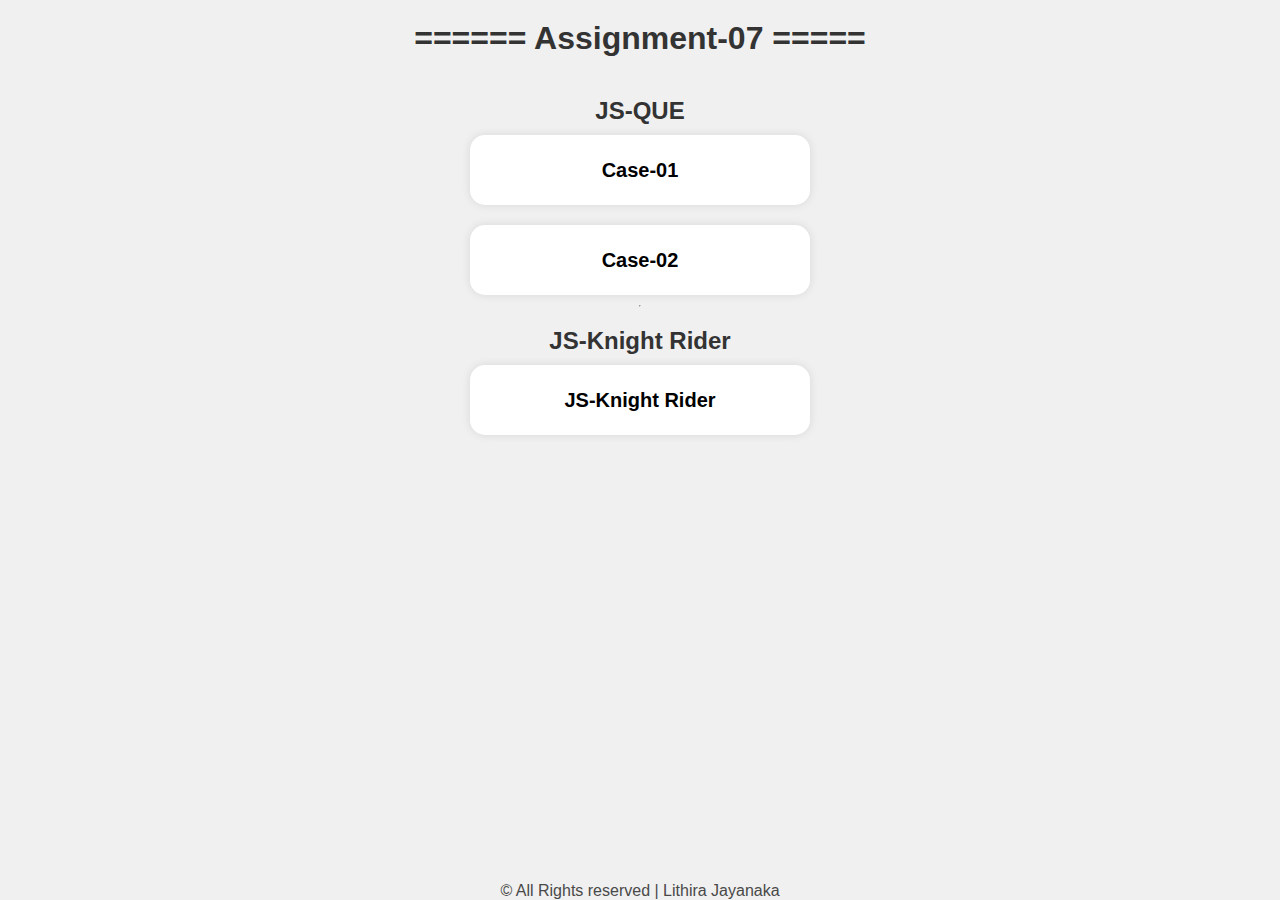
<file: index.html>
<!DOCTYPE html>
<html lang="en">
<head>
    <meta charset="UTF-8">
    <meta name="viewport" content="width=device-width, initial-scale=1.0">
    <title>Assignment 07</title>
    <link rel="stylesheet" href="/css/main.css">
</head>
<body>
    <h1>====== Assignment-07 =====</h1>

    <nav>
        <h2>JS-QUE</h2>

        <a href="/pages/js-que/case-1.html" target="_blank" class="button">Case-01</a>
        <a href="/pages/js-que/case-2.html" target="_blank" class="button">Case-02</a>
        <hr/>
        <h2>JS-Knight Rider</h2>
        <a href="/pages/js-knight-rider/js-knight-rider.html" target="_blank" class="button">JS-Knight Rider</a>

    </nav>

    <footer>
        <span>&copy; All Rights reserved | Lithira Jayanaka</span>
    </footer>
</body>
</html>
</file>
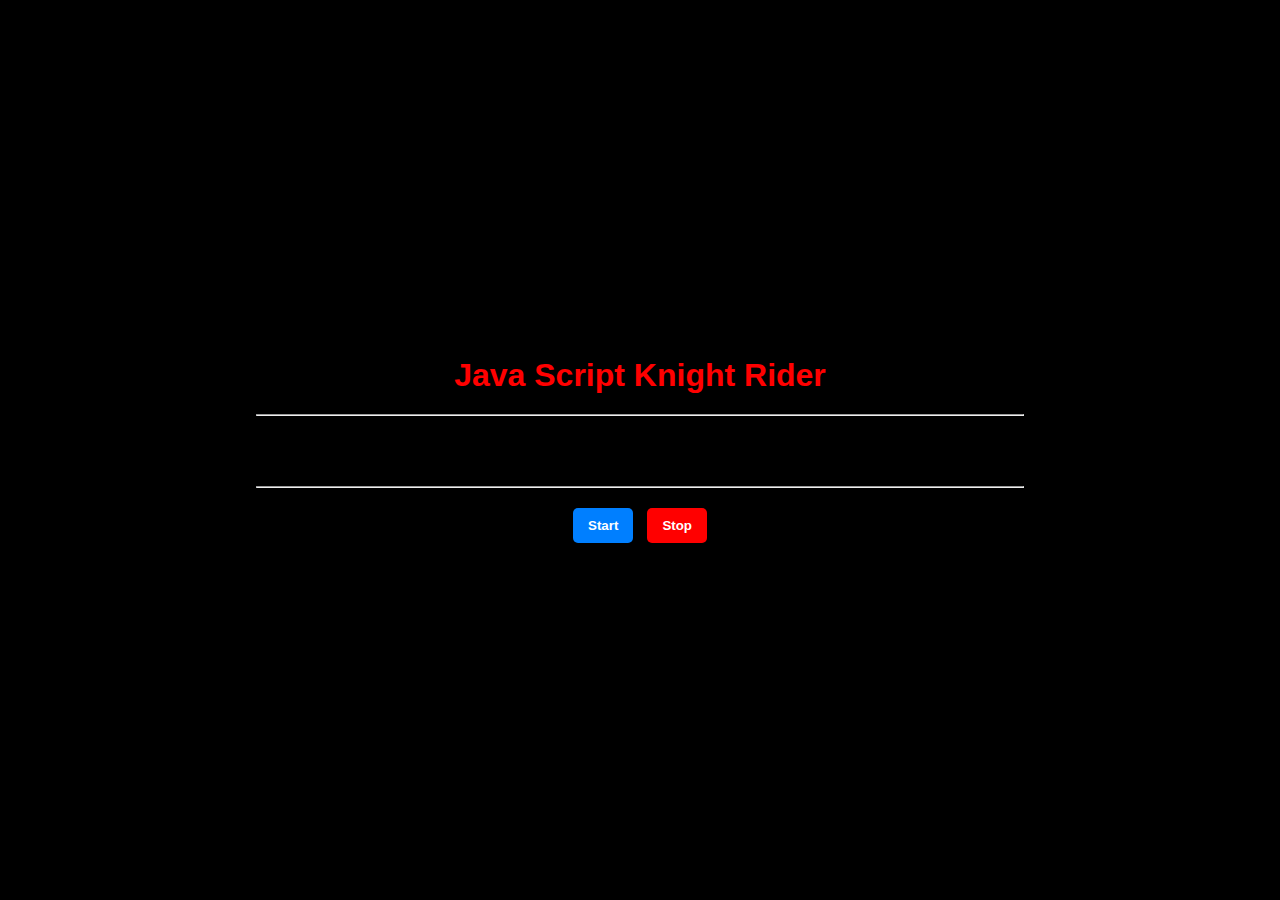
<file: pages/js-knight-rider/js-knight-rider.html>
<!DOCTYPE html>
<html lang="en">
  <head>
    <meta charset="UTF-8" />
    <meta name="viewport" content="width=device-width, initial-scale=1.0" />
    <title>JS-Knight Rider</title>
    <link rel="stylesheet" href="/css/js-knight-rider.css" />
  </head>
  <body>
    <main>
      <h1>Java Script Knight Rider</h1>

      <div class="box-container">
        <hr />
        <div class="box-row">
          <div class="box" id="box-1"></div>
          <div class="box" id="box-2"></div>
          <div class="box" id="box-3"></div>
          <div class="box" id="box-4"></div>
          <div class="box" id="box-5"></div>
          <div class="box" id="box-6"></div>
          <div class="box" id="box-7"></div>
        </div>
        <hr />
      </div>
      <div class="btn-container">
        <button type="button" onclick="" id="btn-start">Start</button>
        <button type="button" onclick="" id="btn-end">Stop</button>
      </div>
      <audio
          id="bg-music"
          src="/assets/audios/Knight-Rider-Theme-Song.mp3"
          loop></audio>
    </main>

    <script src="https://ajax.googleapis.com/ajax/libs/jquery/3.7.1/jquery.min.js"></script>
    <script>
        $(document).ready(function () {
          let lights = $(".box");
          let index = 0;
          let forward = true;
          let fadeLevels = 6;
          let intervalId = null;
          let play = false;
      
          function playMusic() {
            let audio = document.getElementById("bg-music");
            audio.play();
          }
      
          function stopMusic() {
            let audio = document.getElementById("bg-music");
            audio.pause();
          }
      
          function resetLights() {
            lights.removeClass("level-0 level-1 level-2 level-3 level-4 level-5");
          }
      
          function animateLight() {
            resetLights();
      
            for (let i = 0; i < fadeLevels; i++) {
              let fadeIndex = forward ? index - i : index + i;
              if (fadeIndex >= 0 && fadeIndex < lights.length) {
                lights.eq(fadeIndex).addClass(`level-${i}`);
              }
            }
      
            if (forward) {
              index++;
              if (index >= lights.length + fadeLevels - 1) {
                index = lights.length - 2;
                forward = false;
              }
            } else {
              index--;
              if (index < -fadeLevels + 1) {
                index = 1;
                forward = true;
              }
            }
          }
      
          $("#btn-start").click(function () {
            playMusic();
            if (!intervalId) {
              intervalId = setInterval(animateLight, 100);
            }
          });
      
          $("#btn-end").click(function () {
            stopMusic();
            clearInterval(intervalId);
            intervalId = null;
          });
        });
      </script>
      
  </body>
</html>
</file>
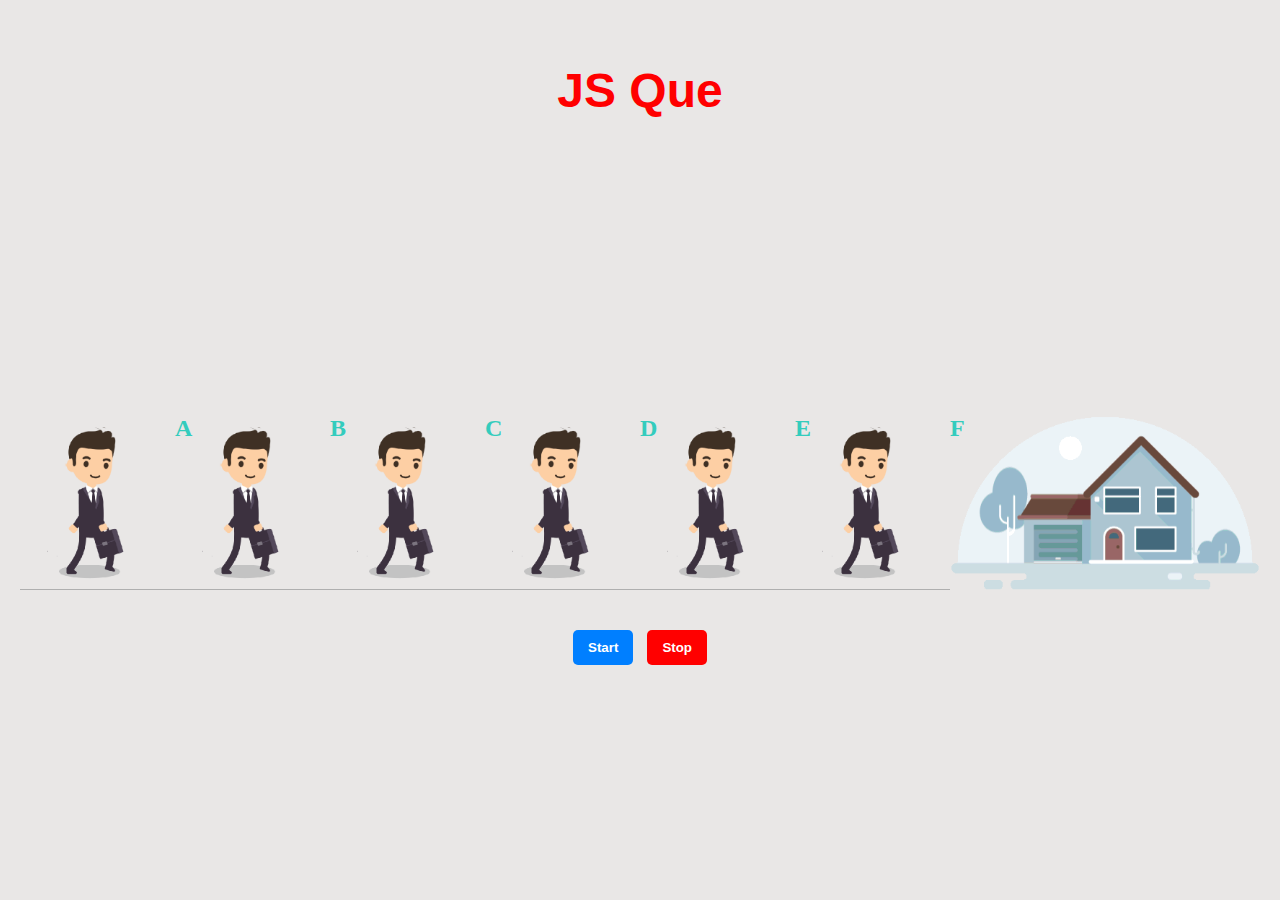
<file: pages/js-que/case-1.html>
<!DOCTYPE html>
<html lang="en">
<head>
    <meta charset="UTF-8">
    <meta name="viewport" content="width=device-width, initial-scale=1.0">
    <title>Case-01</title>
    <link rel="preconnect" href="https://fonts.googleapis.com">
    <link rel="stylesheet" href="/css/case-1.css">
</head>
<body>
    <header>
        <h1>JS Que</h1>
    </header>
    <main>
        <div class="frame-container">
            <div class="frame" id="frame-01">
                <img src="/assets/images/person.gif" alt="person">
                <h2>A</h2>
            </div>
            <div class="frame" id="frame-02">
                <img src="/assets/images/person.gif" alt="person">
                <h2>B</h2>
            </div>
            <div class="frame" id="frame-02">
                <img src="/assets/images/person.gif" alt="person">
                <h2>C</h2>
            </div>
            <div class="frame" id="frame-02">
                <img src="/assets/images/person.gif" alt="person">
                <h2>D</h2>
            </div>
            <div class="frame" id="frame-02">
                <img src="/assets/images/person.gif" alt="person">
                <h2>E</h2>
            </div>
            <div class="frame" id="frame-02">
                <img src="/assets/images/person.gif" alt="person">
                <h2>F</h2>
            </div>
            <div class="frame" id="frame-07">
                <img src="/assets/images/home.gif" alt="home">
            </div>
        </div> 
        <div class="btn-container">
            <button type="button" onclick="" id="btn-start">Start</button>
            <button type="button" onclick="" id="btn-end">Stop</button>
          </div>       
    </main>



    <script src="https://ajax.googleapis.com/ajax/libs/jquery/3.7.1/jquery.min.js"></script>
    <script>
        $(document).ready(function(){
            console.log("jQuery is ready!");

            let letters = ['A','B','C','D','E','F'];
            let intervalId;

            let $frames = $('.frame > h2');
            console.log($frames);

            function rotateArray(arr){
                let last = arr.pop();
                arr.unshift(last);
            }

            function updateUI(){
                $frames.each(function(index){
                    $(this).text(letters[index]);
                });
            }

            updateUI();
            
           
            $('#btn-start').click(function() {
                if (!intervalId) {  
                    intervalId = setInterval(function() {
                        rotateArray(letters);
                        updateUI();
                    }, 1500);
                }
            });


            $('#btn-end').click(function() {
                clearInterval(intervalId); 
                intervalId = null; 
            });

        });


    </script>

</body>
</html>
</file>
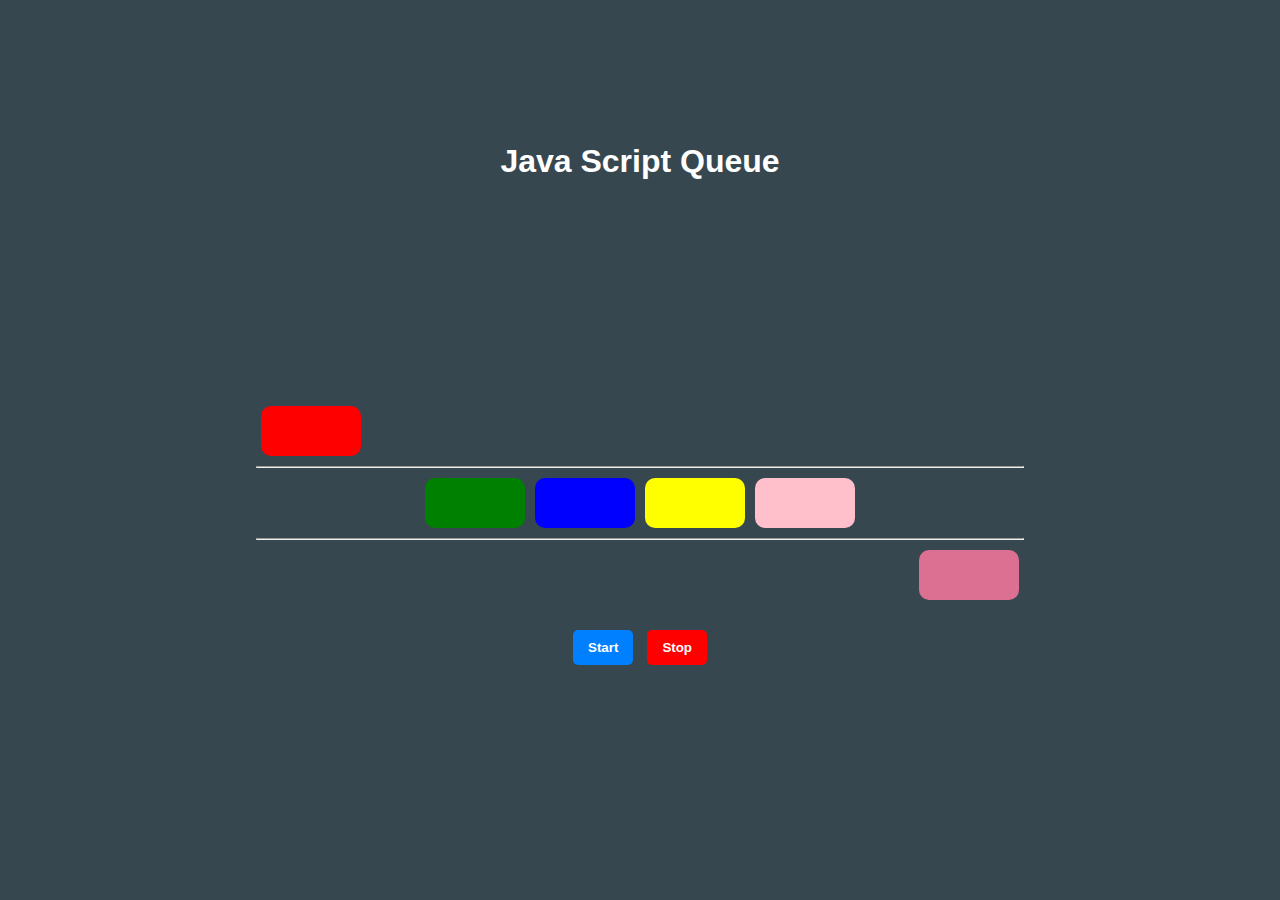
<file: pages/js-que/case-2.html>
<!DOCTYPE html>
<html lang="en">
<head>
    <meta charset="UTF-8">
    <meta name="viewport" content="width=device-width, initial-scale=1.0">
    <title>Case-02</title>
    <link rel="preconnect" href="https://fonts.googleapis.com">
    <link rel="stylesheet" href="/css/case-2.css">
</head>
<body>
    <header>
        <h1>Java Script Queue</h1>
    </header>
    <main>
        <div class="box-container">
            <div class="box-row" id="row-1">
                <div class="box" id="box-1"></div>
            </div>
            <hr>
            <div class="box-row" id="row-2">

                <div class="box" id="box-2"></div>
                <div class="box" id="box-3"></div>
                <div class="box" id="box-4"></div>
                <div class="box" id="box-5"></div>

            </div>
            <hr>
            <div class="box-row" id="row-3">
                <div class="box" id="box-6"></div> 
            </div>
        </div>
        <div class="btn-container">
            <button type="button" onclick="" id="btn-start">Start</button>
            <button type="button" onclick="" id="btn-end">Stop</button>
        </div>  
    </main>
    <script src="https://ajax.googleapis.com/ajax/libs/jquery/3.7.1/jquery.min.js"></script>
    <script>
        $(document).ready(function(){
            console.log("jQuery is ready!");

            let colors = ['red','green','blue','yellow','pink','palevioletred'];
            let intervalId ;

            let $boxes = $('.box');
            console.log($boxes);

            function rotateArray(arr){
                let last = arr.pop();
                arr.unshift(last);
            }

            function updateUI(){
                $boxes.each(function(index){
                    $(this).css('background-color',colors[index]);
                });
            }

            updateUI();

            $('#btn-start').click(function() {
                if (!intervalId) {  
                    intervalId = setInterval(function() {
                        rotateArray(colors);
                        updateUI();
                    },500);
                }
            });

            
            $('#btn-end').click(function() {
                clearInterval(intervalId); 
                intervalId = null; 
            });

            
        });


    </script>

</body>
</html>
</file>
<file: css/main.css>
*{
    margin: 0;
    padding: 0;
}
body {
    font-family: Arial, sans-serif ;
    text-align: center;
    background-color: #f0f0f0;
}
h1 {
    color: #333;
    margin-top: 20px;
}
h2{
    color: #333;
    margin-top: 20px;
}
nav {
    margin: 20px 0;
    width: 100vw;
    display: flex;
    flex-direction: column;
    align-items: center;
    justify-content: center;

}
.button {
    display: flex;
    flex-direction: column;
    align-items: center;
    justify-content: space-around;
    width: 300px;
    height: 50px;
    box-shadow: 0 0 10px 0 rgba(0,0,0,0.1);

    padding: 10px 20px;
    margin: 10px;
    font-size: 20px;
    font-weight: 600;

    color: #000;
    background-color: #fff;
    border-radius: 15px;
    text-decoration: none;
    transition: background-color 0.3s;
}
.button:hover {
    background-color: black;
    color: #fff;
}

footer{
    position: absolute;
    bottom: 0;
    left: 50%;
    transform: translateX(-50%);
}
footer > span {
    color: #494949;
    margin-bottom: 20px;
}
</file>
<file: css/js-knight-rider.css>
* {
  margin: 0;
  padding: 0;
}
body {
  background-color: black;
}

h1 {
  color: red;
  font-family: "Roboto", sans-serif;
  padding: 20px;
}
main {
  height: 100vh;
  display: flex;
  flex-direction: column;
  align-items: center;
  justify-content: center;
}

.box-container {
  display: flex;
  flex-direction: column;
  width: 60vw;
}

.box-row {
  display: flex;
  align-items: center;
  justify-content: center;
}

.box {
  width: 100px;
  height: 50px;
  border-radius: 5px;
  margin: 10px 5px;
}

.box-container {
  display: flex;
}


.level-0 {
  background-color: #ff0000;
}
.level-1 {
  background-color: #d10000;
}
.level-2 {
  background-color: #b40000;
}
.level-3 {
  background-color: #860000;
}
.level-4 {
  background-color: #4b0101;
}
.level-5 {
  background-color: #330000;
}


.btn-container button {
    padding: 10px 15px;
    border-radius: 5px;
    font-weight: 600;
    border: none;
    color: white;
    margin: 20px 5px;
    transition: transform 0.3s ease-in-out;
  }

.btn-container button:hover {
    transform: translateY(-2px);
    cursor: pointer;
  }

#btn-start {
  background-color: #007fff;
}
#btn-end {
  background-color: red;
}
</file>
<file: css/case-1.css>
*{
    margin: 0;
    padding: 0;
    box-sizing: border-box;
}

header h1{
    font-size: 3rem;
    color: red;
    text-align: center;
    font-weight: 900;
    font-family: "Roboto", sans-serif;

}
header{
    height: 20vh;
    display: flex;
    justify-content: center;
    align-items: center;
}

body{
    background-color: #E9E7E6;
}

main{
    height: 80vh;
    display: flex;
    flex-direction: column;
    align-items: center;
    justify-content: center;
}

.frame-container{
    display: grid;
    grid-template-columns: repeat(8,1fr);   
    padding: 20px;    
}

#frame-07{
    grid-column: 7/9;
}
#frame-07 img{
    border-bottom:none;
}

.frame{
    display: flex;
}
.frame > img {
    width: 100%;
    object-fit: cover;
    border-bottom: 1px solid rgb(175, 175, 175);
}
.frame > h2 {
    z-index: 2;
    color: #34ccbd;
}

.btn-container button {
    padding: 10px 15px;
    border-radius: 5px;
    border: none;
    color: white;
    font-weight: 600;
    margin: 20px 5px;
    transition: transform 0.3s ease-in-out;
  }

.btn-container button:hover {
    transform: translateY(-2px);
    cursor: pointer;
  }

#btn-start {
  background-color: #007fff;
}
#btn-end {
  background-color: red;
}
</file>
<file: css/case-2.css>
*{
    margin: 0;
    padding: 0;
}
body{
    background-color: #36474F;
}

header{
    height: 20vh;
    display: flex;
    justify-content: center;
    align-items: flex-end;
    color: #fff;
    font-family: "Roboto", sans-serif;

}
main{
    height: 80vh;
    display: flex;
    flex-direction: column;
    align-items: center;
    justify-content: center;
    
}

.box-container{
    display: flex;
    flex-direction: column;
    width: 60vw;
}

.box-row{
    display: flex;
    align-items: center;

}

#row-1{
    justify-content: flex-start;
}
#row-2{
    justify-content: center;
}
#row-3{
    justify-content: flex-end;
}

.box{
    width: 100px;
    height: 50px;
    border-radius: 10px;
    margin: 10px 5px;
}

#box-1{
    background-color: red ;
}
#box-2{
    background-color: green ;
}
#box-3{
    background-color: blue ;
}
#box-4{
    background-color: yellow ;
}
#box-5{
    background-color: pink;
}
#box-6{
    background-color: palevioletred;
}

.btn-container button {
    padding: 10px 15px;
    border-radius: 5px;
    font-weight: 600;
    border: none;
    color: white;
    margin: 20px 5px;
    transition: transform 0.3s ease-in-out;
  }

.btn-container button:hover {
    transform: translateY(-2px);
    cursor: pointer;
  }

#btn-start {
  background-color: #007fff;
}
#btn-end {
  background-color: red;
}
</file>
